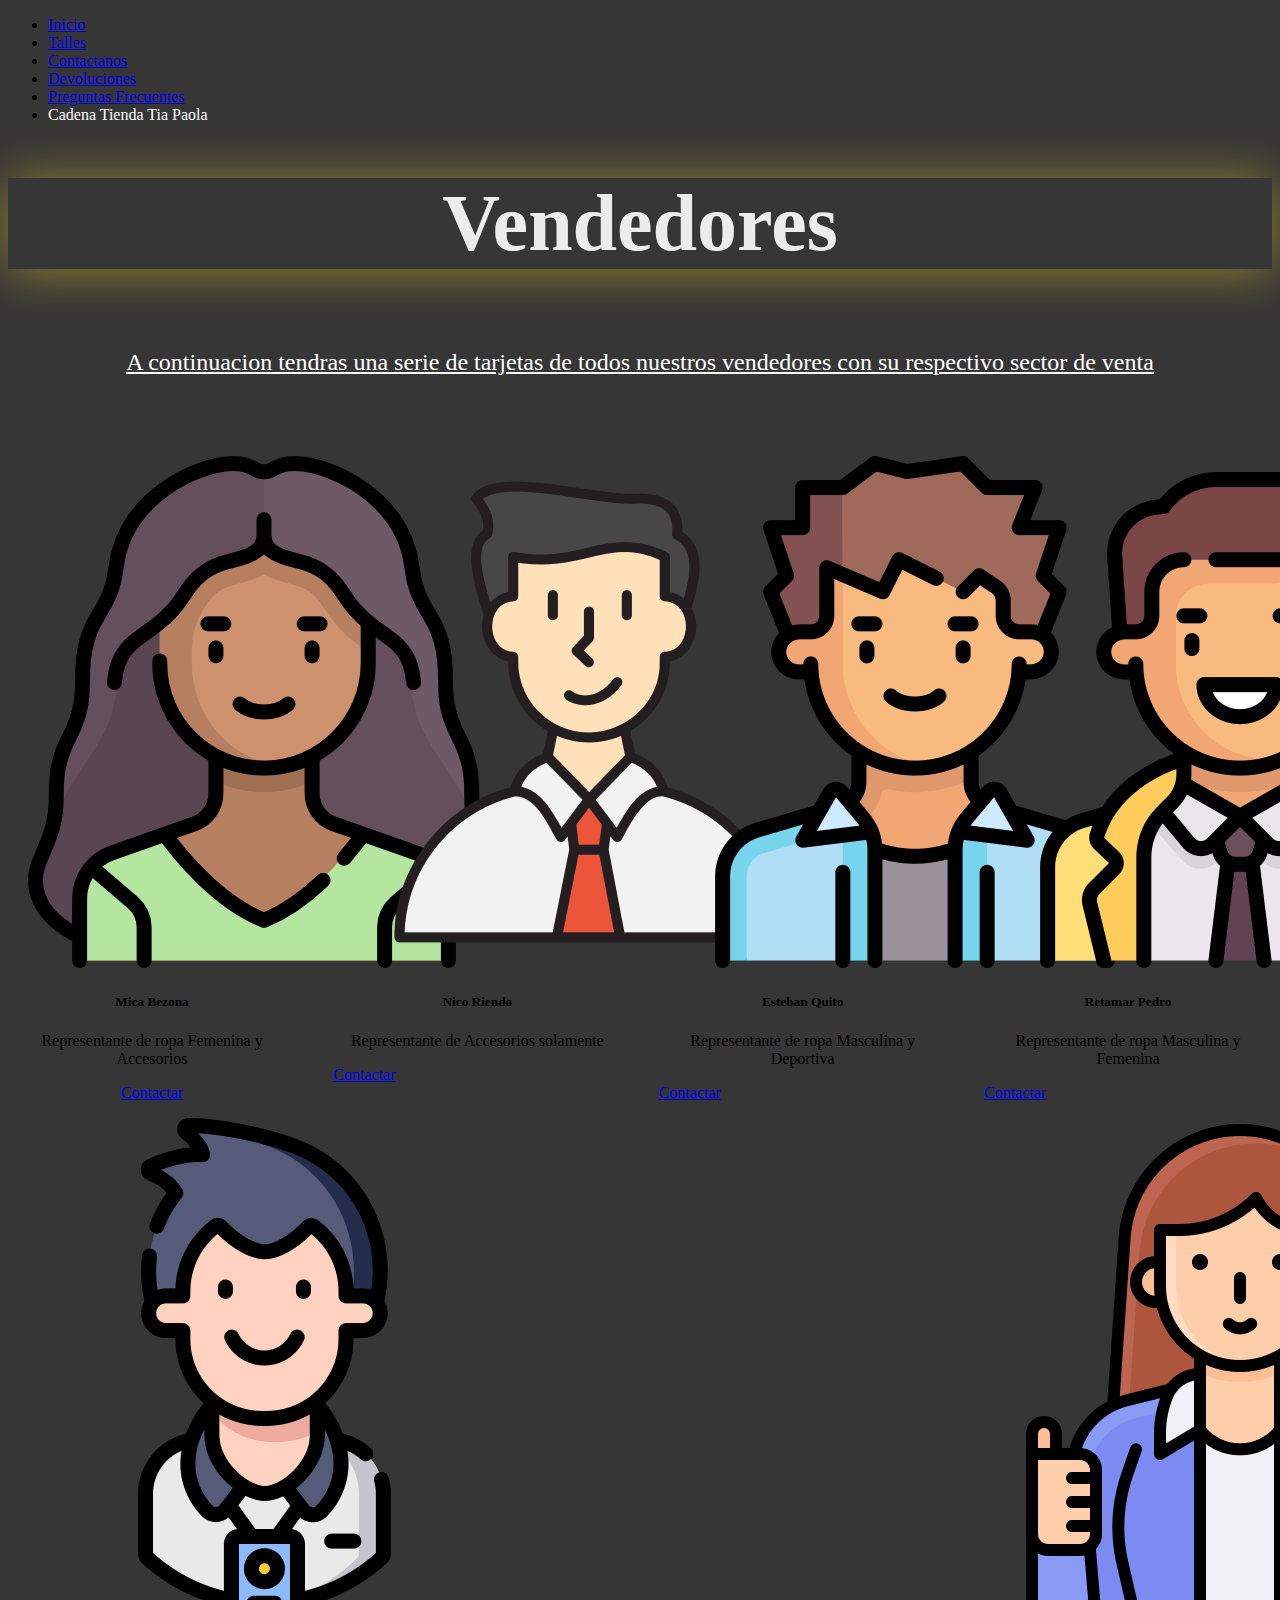
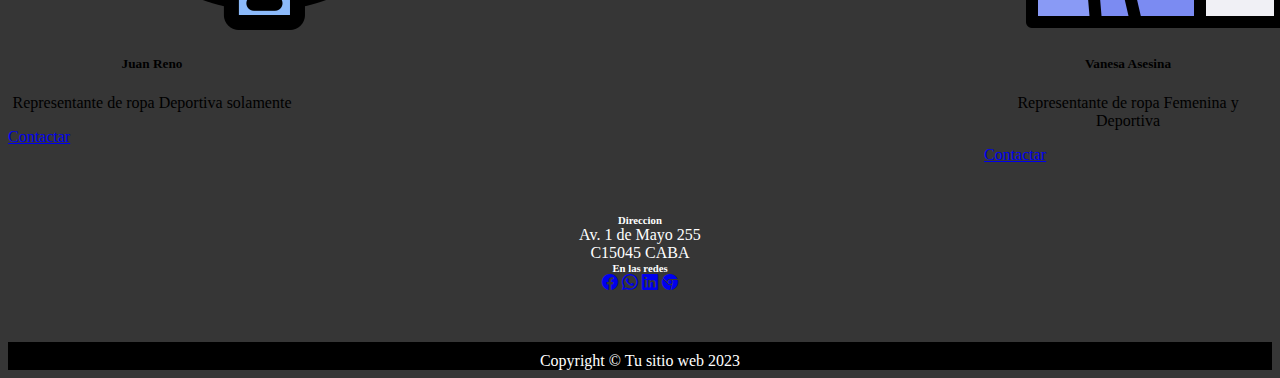
<file: assets/contactanos.html>
<!DOCTYPE html>
<html lang="en">
<head>
    <meta charset="UTF-8">
    <meta name="viewport" content="width=device-width, initial-scale=1.0">
    <title>Moda Center</title>
    <link href="https://cdn.jsdelivr.net/npm/bootstrap@5.3.2/dist/css/bootstrap.min.css" rel="stylesheet" integrity="sha384-T3c6CoIi6uLrA9TneNEoa7RxnatzjcDSCmG1MXxSR1GAsXEV/Dwwykc2MPK8M2HN" crossorigin="anonymous">
    <link rel="stylesheet" href="https://cdn.jsdelivr.net/npm/bootstrap-icons@1.11.1/font/bootstrap-icons.css">
    <link rel="stylesheet" href="style.css">
</head>
<body>
    <!-- INICIO NAV -->
    <ul class="nav justify-content-end">
        <li class="nav-item">
          <a class="nav-link active" aria-current="page" href="../index.html">Inicio</a>
        </li>
        <li class="nav-item">
          <a class="nav-link" href="talles.html">Talles</a>
        </li>
        <li class="nav-item">
          <a class="nav-link" href="#">Contactanos</a>
        </li>
        <li class="nav-item">
            <a class="nav-link" href="devolucion.html">Devoluciones</a>
          </li>
          <li class="nav-item">
            <a class="nav-link" href="preguntas.html">Preguntas Frecuentes</a>
          </li>
        <li class="nav-item">
          <a id="nav_disabled" class="nav-link disabled" aria-disabled="true">Cadena Tienda Tia Paola</a>
        </li>
      </ul>
      <!-- FIN NAV -->

      <!-- Cartas de vendedores -->

     <h1>Vendedores</h1>
      <p class="text_parrafo">A continuacion tendras una serie de tarjetas de todos nuestros vendedores con su respectivo sector de venta </p>
    <div class="contenedores">
      <div class="card" style="width: 18rem;">
        <img src="img/mica.png" class="card-img-top" alt="...">
        <div class="card-body">
          <h5 class="card-title">Mica Bezona</h5>
          <p class="card-text"> Representante de ropa Femenina y Accesorios<p>
          <a href="#" class="btn btn-primary">Contactar</a>
        </div>
      </div>

      <div class="card" style="width: 18rem;">
        <img src="img/nico.png" class="card-img-top" alt="...">
        <div class="card-body">
          <h5 class="card-title">Nico Riendo</h5>
          <p class="card-text">Representante de Accesorios solamente</p>
          <a href="#" class="btn btn-primary">Contactar</a>
        </div>
      </div>
      
      <div class="card" style="width: 18rem;">
        <img src="img/esteban.png" class="card-img-top" alt="...">
        <div class="card-body">
          <h5 class="card-title">Esteban Quito</h5>
          <p class="card-text">Representante de ropa Masculina y Deportiva</p>
          <a href="#" class="btn btn-primary">Contactar</a>
        </div>
      </div>

      <div class="card" style="width: 18rem;">
        <img src="img/retamar.png" class="card-img-top" alt="...">
        <div class="card-body">
          <h5 class="card-title">Retamar Pedro</h5>
          <p class="card-text">Representante de ropa Masculina y Femenina</p>
          <a href="#" class="btn btn-primary">Contactar</a>
        </div>
      </div>

      <div class="card" style="width: 18rem;">
        <img src="img/turrito.png" class="card-img-top" alt="...">
        <div class="card-body">
          <h5 class="card-title">Juan Reno</h5>
          <p class="card-text">Representante de ropa Deportiva solamente</p>
          <a href="#" class="btn btn-primary">Contactar</a>
        </div>
      </div>

      <div class="card" style="width: 18rem;">
        <img src="img/Vanesa.png" class="card-img-top" alt="...">
        <div class="card-body">
          <h5 class="card-title">Vanesa Asesina</h5>
          <p class="card-text">Representante de ropa Femenina y Deportiva</p>
          <a href="#" class="btn btn-primary">Contactar</a>
        </div>
      </div>

    </div>














        <!-- INICIO FOOTER -->
      
        <div class="container">
            <div class="row">
              <div class="col">
                <h6>Direccion</h6>
                <p class="dir">Av. 1 de Mayo 255</p>
                <p class="dir">C15045 CABA</p>
              </div>
        
              <div class="col en_las_redes">
                <h6>En las redes</h6> 
                <a href="https://facebook.com/" target="_blank"><i class="bi bi-facebook"></i></a>
                <a href="https://web.whatsapp.com/" target="_blank"><i class="bi bi-whatsapp"></i></a>
                <a href="https://ar.linkedin.com/" target="_blank"><i class="bi bi-linkedin"></i></a>
                <a href="https://www.google.com.ar/" target="_blank"><i class="bi bi-browser-chrome"></i></a>
              </div>
            </div>
          </div>
    
          <footer><p>Copyright &copy; Tu sitio web 2023</p></footer>
    
          <!-- FIN FOOTER -->
      
    
    
    
    
    
    
    
    
        <script src="https://cdn.jsdelivr.net/npm/bootstrap@5.3.2/dist/js/bootstrap.bundle.min.js" integrity="sha384-C6RzsynM9kWDrMNeT87bh95OGNyZPhcTNXj1NW7RuBCsyN/o0jlpcV8Qyq46cDfL" crossorigin="anonymous"></script>
    </body>
    </html>
</file>
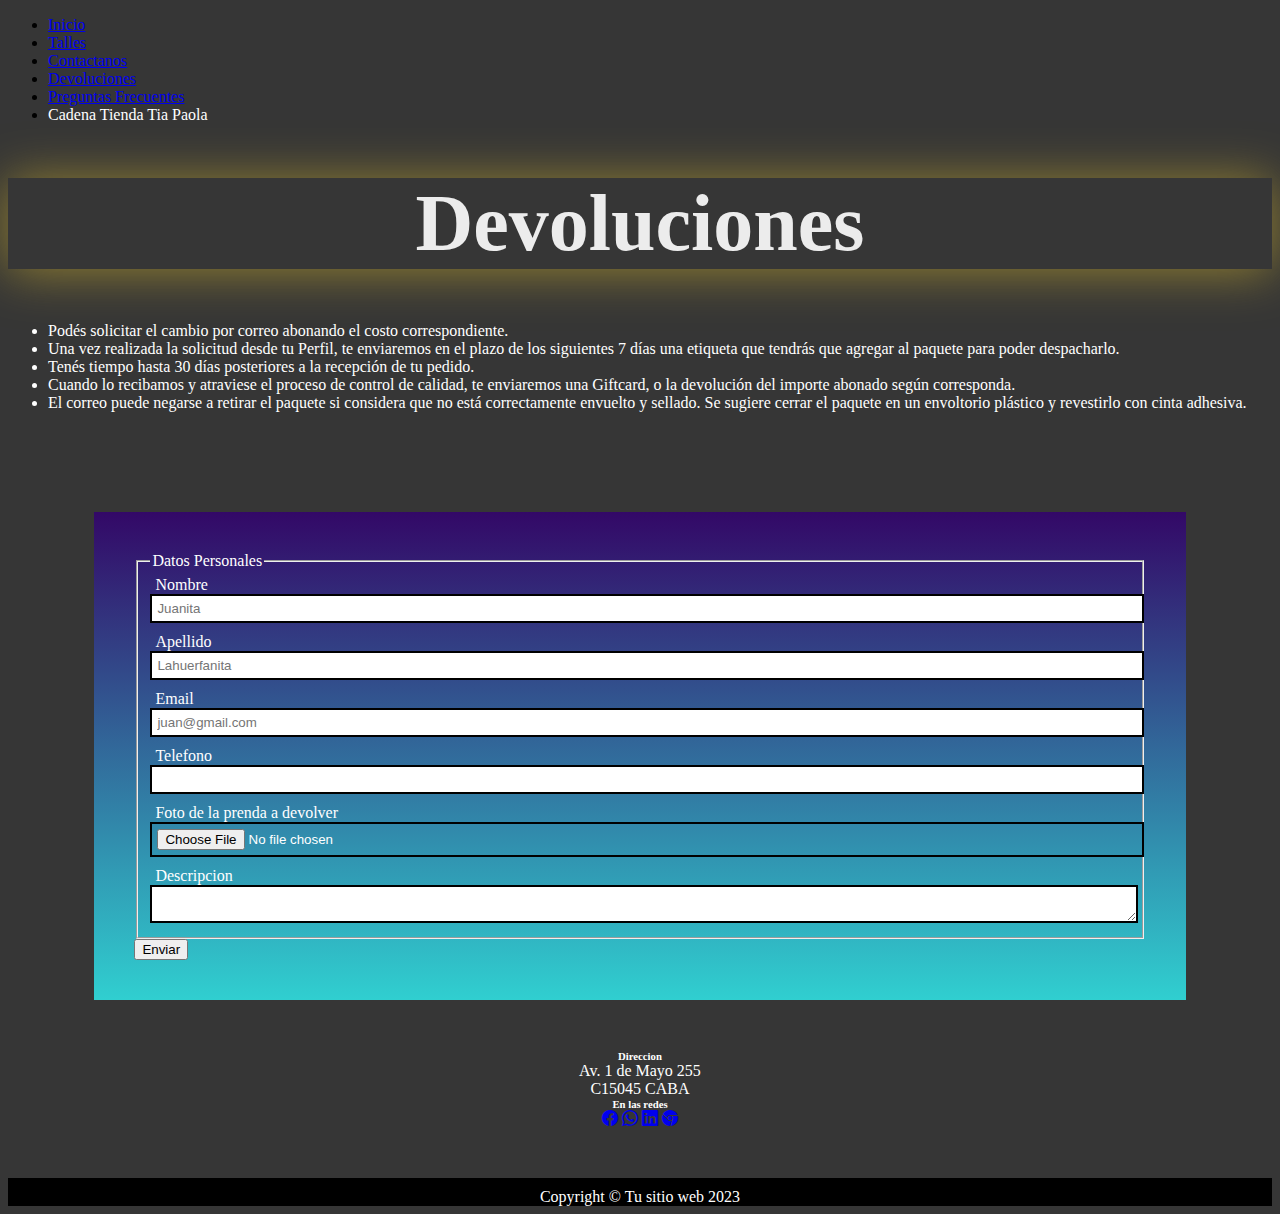
<file: assets/devolucion.html>
<!DOCTYPE html>
<html lang="en">
<head>
    <meta charset="UTF-8">
    <meta name="viewport" content="width=device-width, initial-scale=1.0">
    <title>Devoluciones</title>
    <link href="https://cdn.jsdelivr.net/npm/bootstrap@5.3.2/dist/css/bootstrap.min.css" rel="stylesheet" integrity="sha384-T3c6CoIi6uLrA9TneNEoa7RxnatzjcDSCmG1MXxSR1GAsXEV/Dwwykc2MPK8M2HN" crossorigin="anonymous">
    <link rel="stylesheet" href="https://cdn.jsdelivr.net/npm/bootstrap-icons@1.11.1/font/bootstrap-icons.css">
    <link rel="stylesheet" href="style.css">
</head>
<body>
     <!-- INICIO NAV -->
     <ul class="nav justify-content-end">
        <li class="nav-item">
          <a class="nav-link active" aria-current="page" href="../index.html">Inicio</a>
        </li>
        <li class="nav-item">
          <a class="nav-link" href="talles.html">Talles</a>
        </li>
        <li class="nav-item">
          <a class="nav-link" href="contactanos.html">Contactanos</a>
        </li>
        <li class="nav-item">
          <a class="nav-link" href="#name">Devoluciones</a>
        </li>
        <li class="nav-item">
          <a class="nav-link" href="preguntas.html">Preguntas Frecuentes</a>
        </li>
        <li class="nav-item">
          <a id="nav_disabled" class="nav-link disabled" aria-disabled="true">Cadena Tienda Tia Paola</a>
        </li>       
      </ul>
      <!-- FIN NAV -->
      <!-- INICIO FORMULARIO -->
      <h1>Devoluciones</h1>
      <ul class="texto_devolucion">
        <li>Podés solicitar el cambio por correo abonando el costo correspondiente.</li>
        <li>Una vez realizada la solicitud desde tu Perfil, te enviaremos en el plazo de los siguientes 7 días una etiqueta que tendrás que agregar al paquete para poder despacharlo.</li>
        <li>Tenés tiempo hasta 30 días posteriores a la recepción de tu pedido.</li>
        <li>Cuando lo recibamos y atraviese el proceso de control de calidad, te enviaremos una Giftcard, o la devolución del importe abonado según corresponda.</li>
        <li>El correo puede negarse a retirar el paquete si considera que no está correctamente envuelto y sellado. Se sugiere cerrar el paquete en un envoltorio plástico y revestirlo con cinta adhesiva.</li>
      </ul>
      <form class="formulario" name="formulario" method="post" action="/send/">
        <fieldset>
            <legend>Datos Personales</legend>
                <label class="controles " for="name">Nombre</label>
                <input class="controles " type="text" name="name" id="name" placeholder="Juanita" required>
                <label class="controles " for="apellido">Apellido</label>
                <input class="controles " type="text" name="apellido" id="apellido" placeholder="Lahuerfanita" required>
                <label class="controles " for="email">Email</label>
                <input class="controles " type="email" name="email" id="email" placeholder="juan@gmail.com" required>
                <label class="controles " for="tel">Telefono</label>
                <input class="controles " type="tel" name="tel" id="tel" required>
                <label class="controles " for="image">Foto de la prenda a devolver</label>
                <input class="controles " type="file" name="image" id="image" required>
                <label class="controles " for="textarea">Descripcion</label>
                <textarea  name="textarea" id="textarea"></textarea>
                
        </fieldset>
        <button>Enviar</button>
      </form>


      <!-- INICIO FOOTER -->
      
      <div class="container">
        <div class="row">
          <div class="col">
            <h6>Direccion</h6>
            <p class="dir">Av. 1 de Mayo 255</p>
            <p class="dir">C15045 CABA</p>
          </div>
    
          <div class="col en_las_redes">
            <h6>En las redes</h6> 
            <a href="https://facebook.com/" target="_blank"><i class="bi bi-facebook"></i></a>
            <a href="https://web.whatsapp.com/" target="_blank"><i class="bi bi-whatsapp"></i></a>
            <a href="https://ar.linkedin.com/" target="_blank"><i class="bi bi-linkedin"></i></a>
            <a href="https://www.google.com.ar/" target="_blank"><i class="bi bi-browser-chrome"></i></a>
          </div>
        </div>
      </div>

      <footer><p>Copyright &copy; Tu sitio web 2023</p></footer>

      <!-- FIN FOOTER -->
        
      <!-- LINK SCRIPT -->
      <script src="https://cdn.jsdelivr.net/npm/bootstrap@5.3.2/dist/js/bootstrap.bundle.min.js" integrity="sha384-C6RzsynM9kWDrMNeT87bh95OGNyZPhcTNXj1NW7RuBCsyN/o0jlpcV8Qyq46cDfL" crossorigin="anonymous"></script>
</body>
</html>
</file>
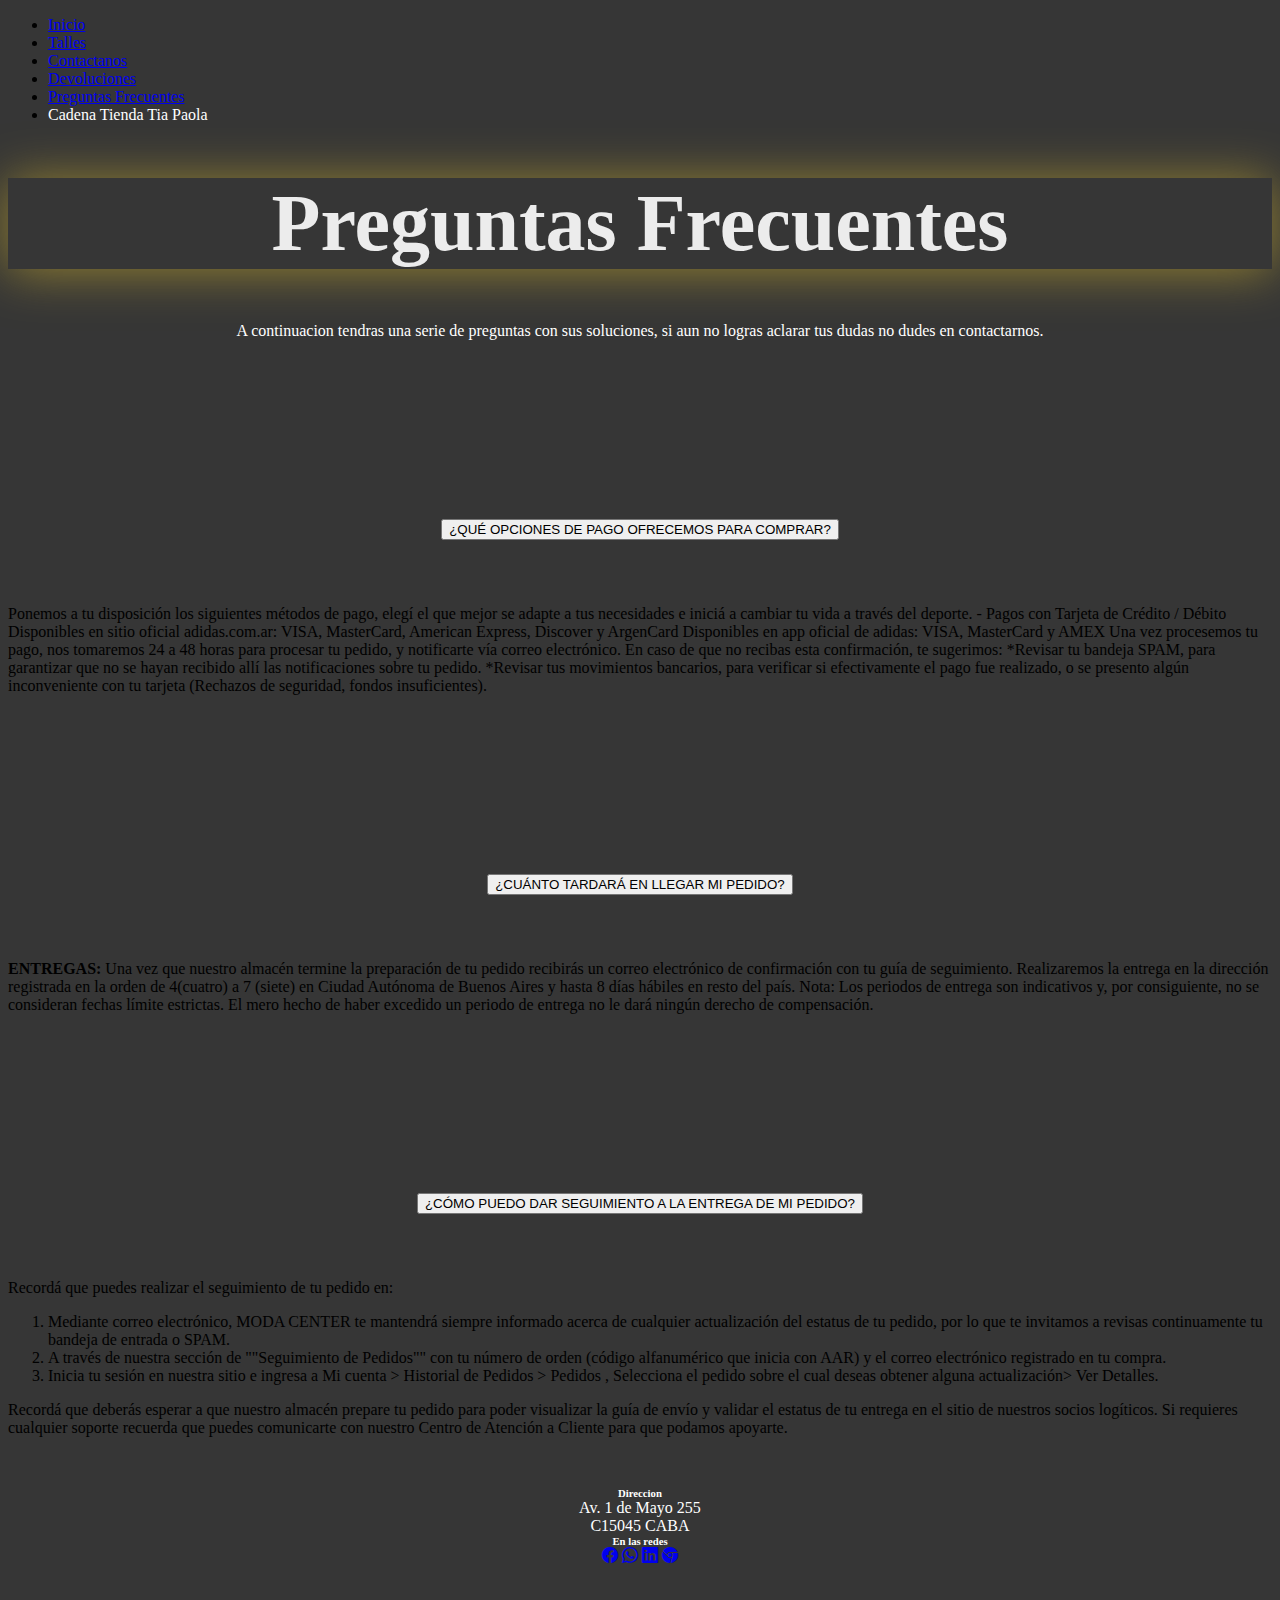
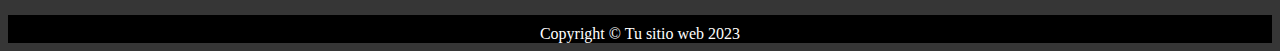
<file: assets/preguntas.html>
<!DOCTYPE html>
<html lang="en">
<head>
    <meta charset="UTF-8">
    <meta name="viewport" content="width=device-width, initial-scale=1.0">
    <title>Moda Center</title>
    <link href="https://cdn.jsdelivr.net/npm/bootstrap@5.3.2/dist/css/bootstrap.min.css" rel="stylesheet" integrity="sha384-T3c6CoIi6uLrA9TneNEoa7RxnatzjcDSCmG1MXxSR1GAsXEV/Dwwykc2MPK8M2HN" crossorigin="anonymous">
    <link rel="stylesheet" href="https://cdn.jsdelivr.net/npm/bootstrap-icons@1.11.1/font/bootstrap-icons.css">
    <link rel="stylesheet" href="style.css">
</head>
<body>
    <!-- INICIO NAV -->
    <ul class="nav justify-content-end">
        <li class="nav-item">
          <a class="nav-link active" aria-current="page" href="../index.html">Inicio</a>
        </li>
        <li class="nav-item">
          <a class="nav-link" href="talles.html">Talles</a>
        </li>
        <li class="nav-item">
          <a class="nav-link" href="contactanos.html">Contactanos</a>
        </li>
        <li class="nav-item">
          <a class="nav-link" href="devolucion.html">Devoluciones</a>
        </li>
        <li class="nav-item">
          <a class="nav-link" href="#">Preguntas Frecuentes</a>
        </li>
        <li class="nav-item">
          <a id="nav_disabled" class="nav-link disabled" aria-disabled="true">Cadena Tienda Tia Paola</a>
        </li>       
      </ul>
      <!-- FIN NAV -->
      <!-- INICIO ACORDEON -->
      <h1>Preguntas Frecuentes</h1>
      <p>A continuacion tendras una serie de preguntas con sus soluciones, si aun no logras aclarar tus dudas no dudes en contactarnos.</p>
      <div class="accordion" id="accordionExample">
        <div class="accordion-item">
          <h2 class="accordion-header primer_h2">
            <button class="accordion-button" type="button" data-bs-toggle="collapse" data-bs-target="#collapseOne" aria-expanded="true" aria-controls="collapseOne">
              ¿QUÉ OPCIONES DE PAGO OFRECEMOS PARA COMPRAR?
            </button>
          </h2>
          <div id="collapseOne" class="accordion-collapse collapse show" data-bs-parent="#accordionExample">
            <div class="accordion-body">
              Ponemos a tu disposición los siguientes métodos de pago, elegí el que mejor se adapte a tus necesidades e iniciá a cambiar tu vida a través del deporte. 
                - Pagos con Tarjeta de Crédito / Débito                 
                Disponibles en sitio oficial adidas.com.ar: VISA, MasterCard, American Express, Discover y ArgenCard                 
                Disponibles en app oficial de adidas: VISA, MasterCard y AMEX                
                Una vez procesemos tu pago, nos tomaremos 24 a 48 horas para procesar tu pedido, y notificarte vía correo electrónico. En caso de que no recibas esta confirmación, te sugerimos:                                               
                *Revisar tu bandeja SPAM, para garantizar que no se hayan recibido allí las notificaciones sobre tu pedido.    
                *Revisar tus movimientos bancarios, para verificar si efectivamente el pago fue realizado, o se presento algún inconveniente con tu tarjeta (Rechazos de seguridad, fondos insuficientes).
            </div>
          </div>
        </div>
        <div class="accordion-item">
          <h2 class="accordion-header">
            <button class="accordion-button collapsed" type="button" data-bs-toggle="collapse" data-bs-target="#collapseTwo" aria-expanded="false" aria-controls="collapseTwo">
              ¿CUÁNTO TARDARÁ EN LLEGAR MI PEDIDO?
            </button>
          </h2>
          <div id="collapseTwo" class="accordion-collapse collapse" data-bs-parent="#accordionExample">
            <div class="accordion-body">
              <strong>ENTREGAS:</strong> Una vez que nuestro almacén termine la preparación de tu pedido recibirás un correo electrónico de confirmación con tu guía de seguimiento. 
              Realizaremos la entrega en la dirección registrada en la orden de 4(cuatro) a 7 (siete) en Ciudad Autónoma de Buenos Aires y hasta 8 días hábiles en resto del país.              
              Nota: Los periodos de entrega son indicativos y, por consiguiente, no se consideran fechas límite estrictas. El mero hecho de haber excedido un periodo de entrega no le dará ningún derecho de compensación.                           
            </div>
          </div>
        </div>
        <div class="accordion-item">
          <h2 class="accordion-header">
            <button class="accordion-button collapsed" type="button" data-bs-toggle="collapse" data-bs-target="#collapseThree" aria-expanded="false" aria-controls="collapseThree">
              ¿CÓMO PUEDO DAR SEGUIMIENTO A LA ENTREGA DE MI PEDIDO?
            </button>
          </h2>
          <div id="collapseThree" class="accordion-collapse collapse" data-bs-parent="#accordionExample">
            <div class="accordion-body">
              Recordá que puedes realizar el seguimiento de tu pedido en: 
              <ol>
                <li>Mediante correo electrónico, MODA CENTER te mantendrá siempre informado acerca de cualquier actualización del estatus de tu pedido, por lo que te invitamos a revisas continuamente tu bandeja de entrada o SPAM. </li>
                <li>A través de nuestra sección de ""Seguimiento de Pedidos"" con tu número de orden (código alfanumérico que inicia con AAR) y el correo electrónico registrado en tu compra. </li>
                <li>Inicia tu sesión en nuestra sitio e ingresa a Mi cuenta > Historial de Pedidos > Pedidos , Selecciona el pedido sobre el cual deseas obtener alguna actualización> Ver Detalles.</li>
              </ol>
              Recordá que deberás esperar a que nuestro almacén prepare tu pedido para poder visualizar la guía de envío y validar el estatus de tu entrega en el sitio de nuestros socios logíticos. 
              Si requieres cualquier soporte recuerda que puedes comunicarte con nuestro Centro de Atención a Cliente para que podamos apoyarte.
            </div>
          </div>
        </div>
      </div>

       

      <!-- INICIO FOOTER -->
      
      <div class="container">
        <div class="row">
          <div class="col">
            <h6>Direccion</h6>
            <p class="dir">Av. 1 de Mayo 255</p>
            <p class="dir">C15045 CABA</p>
          </div>
    
          <div class="col en_las_redes">
            <h6>En las redes</h6> 
            <a href="https://facebook.com/" target="_blank"><i class="bi bi-facebook"></i></a>
            <a href="https://web.whatsapp.com/" target="_blank"><i class="bi bi-whatsapp"></i></a>
            <a href="https://ar.linkedin.com/" target="_blank"><i class="bi bi-linkedin"></i></a>
            <a href="https://www.google.com.ar/" target="_blank"><i class="bi bi-browser-chrome"></i></a>
          </div>
        </div>
      </div>

      <footer class="footerdev"><p>Copyright &copy; Tu sitio web 2023</p></footer>

      <!-- FIN FOOTER -->
  








    <script src="https://cdn.jsdelivr.net/npm/bootstrap@5.3.2/dist/js/bootstrap.bundle.min.js" integrity="sha384-C6RzsynM9kWDrMNeT87bh95OGNyZPhcTNXj1NW7RuBCsyN/o0jlpcV8Qyq46cDfL" crossorigin="anonymous"></script>
</body>
</html>
</file>
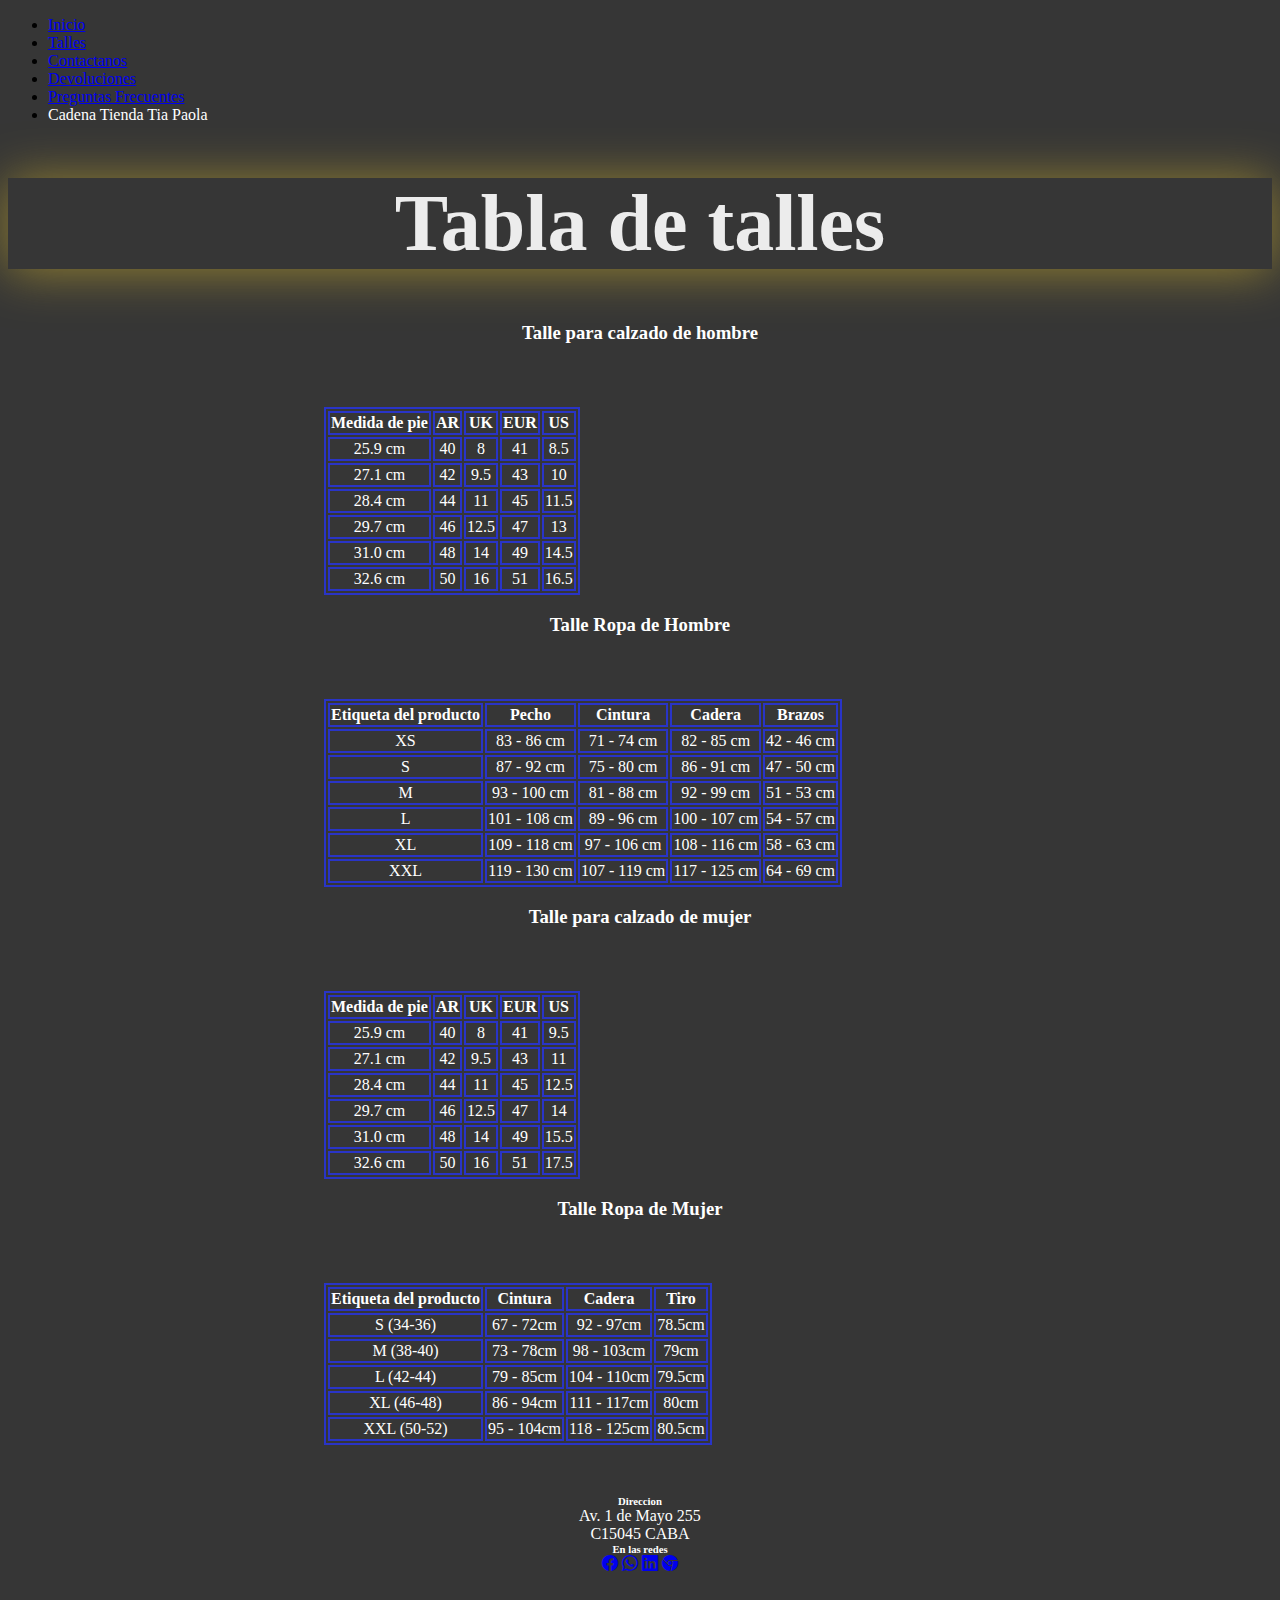
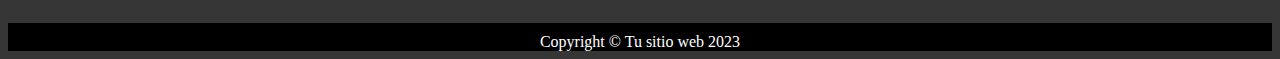
<file: assets/talles.html>
<!DOCTYPE html>
<html lang="en">
<head>
    <meta charset="UTF-8">
    <meta name="viewport" content="width=device-width, initial-scale=1.0">
    <title>Moda Center</title>
    <link href="https://cdn.jsdelivr.net/npm/bootstrap@5.3.2/dist/css/bootstrap.min.css" rel="stylesheet" integrity="sha384-T3c6CoIi6uLrA9TneNEoa7RxnatzjcDSCmG1MXxSR1GAsXEV/Dwwykc2MPK8M2HN" crossorigin="anonymous">
    <link rel="stylesheet" href="https://cdn.jsdelivr.net/npm/bootstrap-icons@1.11.1/font/bootstrap-icons.css">
    <link rel="stylesheet" href="style.css">
</head>
<body>
    <!-- INICIO NAV -->
    <ul class="nav justify-content-end">
        <li class="nav-item">
          <a class="nav-link active" aria-current="page" href="../index.html">Inicio</a>
        </li>
        <li class="nav-item">
          <a class="nav-link" href="#">Talles</a>
        </li>
        <li class="nav-item">
          <a class="nav-link" href="contactanos.html">Contactanos</a>
        </li>
        <li class="nav-item">
            <a class="nav-link" href="devolucion.html">Devoluciones</a>
          </li>
          <li class="nav-item">
            <a class="nav-link" href="preguntas.html">Preguntas Frecuentes</a>
          </li>
        <li class="nav-item">
          <a id="nav_disabled" class="nav-link disabled" aria-disabled="true">Cadena Tienda Tia Paola</a>
        </li>
      </ul>
      <!-- FIN NAV -->
      <h1>Tabla de talles</h1>
      <!-- INICIO TABLA CALZADO -->
      <div class="container text-center">
        <div class="row row-cols-2">                          
          <div class="col">
           <h3 class="talle">Talle para calzado de hombre</h3>
        <table class="tabla">
        <tr>
            <th>Medida de pie</th>
            <th>AR</th>
            <th>UK</th>
            <th>EUR</th>
            <th>US</th>
        </tr>
        <tr>
            <td>25.9 cm</td>
            <td>40</td>
            <td>8</td>
            <td>41</td>
            <td>8.5</td>
        </tr>
        <tr>
            <td>27.1 cm</td>
            <td>42</td>
            <td>9.5</td>
            <td>43</td>
            <td>10</td>
        </tr>
        <tr>
            <td>28.4 cm</td>
            <td>44</td>
            <td>11</td>
            <td>45</td>
            <td>11.5</td>
        </tr>
        <tr>
            <td>29.7 cm</td>
            <td>46</td>
            <td>12.5</td>
            <td>47</td>
            <td>13</td>
        </tr>
        <tr>
            <td>31.0 cm</td>
            <td>48</td>
            <td>14</td>
            <td>49</td>
            <td>14.5</td>
        </tr>
        <tr>
            <td>32.6 cm</td>
            <td>50</td>
            <td>16</td>
            <td>51</td>
            <td>16.5</td>
        </tr>
      </table>
    </div>

      <!-- INICIO TABLA ROPA HOMBRE -->
      <div class="col">
      <h3 class="talle">Talle Ropa de Hombre</h3>
      <table class="tabla">
        <tr>
            <th>Etiqueta del producto</th>
            <th>Pecho</th>
            <th>Cintura</th>
            <th>Cadera</th>
            <th>Brazos</th>
        </tr>
        <tr>
            <td>XS</td>
            <td>83 - 86 cm</td>
            <td>71 - 74 cm</td>
            <td>82 - 85 cm</td>
            <td>42 - 46 cm</td>
        </tr>
        <tr>
            <td>S</td>
            <td>87 - 92 cm</td>
            <td>75 - 80 cm</td>
            <td>86 - 91 cm</td>
            <td>47 - 50 cm</td>
        </tr>
        <tr>
            <td>M</td>
            <td>93 - 100 cm</td>
            <td>81 - 88 cm</td>
            <td>92 - 99 cm</td>
            <td>51 - 53 cm</td>
        </tr>
        <tr>
            <td>L</td>
            <td>101 - 108 cm</td>
            <td>89 - 96 cm</td>
            <td>100 - 107 cm</td>
            <td>54 - 57 cm</td>
        </tr>
        <tr>
            <td>XL</td>
            <td>109 - 118 cm</td>
            <td>97 - 106 cm</td>
            <td>108 - 116 cm</td>
            <td>58 - 63 cm</td>
        </tr>
        <tr>
            <td>XXL</td>
            <td>119 - 130 cm</td>
            <td>107 - 119 cm</td>
            <td>117 - 125 cm</td>
            <td>64 - 69 cm</td>
        </tr>
      </table>
    </div>

      <!--  -->
      <div class="col">
      <h3 class="talle">Talle para calzado de mujer</h3>
      <table class="tabla">
        <tr>
            <th>Medida de pie</th>
            <th>AR</th>
            <th>UK</th>
            <th>EUR</th>
            <th>US</th>
        </tr>
        <tr>
            <td>25.9 cm</td>
            <td>40</td>
            <td>8</td>
            <td>41</td>
            <td>9.5</td>
        </tr>
        <tr>
            <td>27.1 cm</td>
            <td>42</td>
            <td>9.5</td>
            <td>43</td>
            <td>11</td>
        </tr>
        <tr>
            <td>28.4 cm</td>
            <td>44</td>
            <td>11</td>
            <td>45</td>
            <td>12.5</td>
        </tr>
        <tr>
            <td>29.7 cm</td>
            <td>46</td>
            <td>12.5</td>
            <td>47</td>
            <td>14</td>
        </tr>
        <tr>
            <td>31.0 cm</td>
            <td>48</td>
            <td>14</td>
            <td>49</td>
            <td>15.5</td>
        </tr>
        <tr>
            <td>32.6 cm</td>
            <td>50</td>
            <td>16</td>
            <td>51</td>
            <td>17.5</td>
        </tr>
      </table>
    </div>

      <!--  -->
      <div class="col">
      <h3 class="talle">Talle Ropa de Mujer</h3>
      <table class="tabla">
        <tr>
            <th>Etiqueta del producto</th>
            <th>Cintura</th>
            <th>Cadera</th>
            <th>Tiro</th>          
        </tr>
        <tr>
            <td>S (34-36)</td>
            <td>67 - 72cm</td>
            <td>92 - 97cm</td>
            <td>78.5cm</td>         
        </tr>
        <tr>
            <td>M (38-40)</td>
            <td>73 - 78cm</td>
            <td>98 - 103cm</td>
            <td>79cm</td>            
        </tr>
        <tr>
            <td>L (42-44)</td>
            <td>79 - 85cm</td>
            <td>104 - 110cm</td>
            <td>79.5cm</td>        
        </tr>
        <tr>
            <td>XL (46-48)</td>
            <td>86 - 94cm</td>
            <td>111 - 117cm</td>
            <td>80cm</td>            
        </tr>
        <tr>
            <td>XXL (50-52)</td>
            <td>95 - 104cm</td>
            <td>118 - 125cm</td>
            <td>80.5cm</td>
        </tr>
      </table>
    </div>
    </div>
</div>

    <!-- INICIO FOOTER -->
      
    <div class="container">
            <div class="row">
              <div class="col">
                <h6 class="footer_talle">Direccion</h6>
                <p class="dir footer_talle">Av. 1 de Mayo 255</p>
                <p class="dir footer_talle">C15045 CABA</p>
              </div>
        
              <div class="col en_las_redes">
                <h6 class="footer_talle">En las redes</h6> 
                <a href="https://facebook.com/" target="_blank"><i class="bi bi-facebook"></i></a>
                <a href="https://web.whatsapp.com/" target="_blank"><i class="bi bi-whatsapp"></i></a>
                <a href="https://ar.linkedin.com/" target="_blank"><i class="bi bi-linkedin"></i></a>
                <a href="https://www.google.com.ar/" target="_blank"><i class="bi bi-browser-chrome"></i></a>
              </div>
            </div>
    </div>
    
    <footer><p>Copyright &copy; Tu sitio web 2023</p></footer>
    
    <!-- FIN FOOTER -->
      
    
    
    
    
    
    
    
    
        <script src="https://cdn.jsdelivr.net/npm/bootstrap@5.3.2/dist/js/bootstrap.bundle.min.js" integrity="sha384-C6RzsynM9kWDrMNeT87bh95OGNyZPhcTNXj1NW7RuBCsyN/o0jlpcV8Qyq46cDfL" crossorigin="anonymous"></script>
    </body>
    </html>
</file>
<file: assets/style.css>
/* estilos generales */
h1 {
    text-align: center;
    color: rgba(255, 255, 255, 0.904);
    font-size: 5em;
    box-shadow: 0 2px 50px rgb(150, 131, 49);
}

h2 {
    text-align: center;
    color: #fff;
    font-size: 3em;
    text-decoration: underline;
    margin: 150px 0 60px 0;    
}

h6, p {
    color: white;
}

body {
    background-color: rgba(0, 0, 0, 0.788);
}


/* nav */
a:hover {   
   background-color: rgba(255, 251, 244, 0.904);
}

#nav_disabled {
    color: white;
}

/* grid */

.imagenes {
    width: 100%;
    height: 100%;
    position: relative;
    display: inline-block;
    text-align: center;
}


/* footer */
.container{
    margin-top: 50px;
    text-align: center;
}

footer{
    text-align: center;
    background-color: black;
    color: white;
    
}

footer p{
    margin: 0;
}

h6{
    margin: 0;
}
.dir{
    margin: 0;
}


footer{
    margin-top: 50px;
    padding-top: 10px;
    
}

/* fin footer */

/* PAG TALLE */

/* tabla */

table, tr, th, td {
    border: 2px solid rgb(41, 52, 199)
    
}

.tabla {
    margin-left: 25%;
    margin-top: 5%;
}

td, th, tr {
    color: #fff;
}

.talle { 
    color: white;
}


/* PAG  VENDEDORES */

.card-body h5, p {
    text-align: center;
}

.text_parrafo {
    margin: 80px;
    text-decoration: underline;
    font-size: 1.5em;
}

.card-text {
    color: black;
}

.card-body a {
    display: block;
}

.contenedores {
    display: flex;
    justify-content: space-between;
    flex-wrap: wrap;
}

 /* PAG DEVOLUSIONES */

.envio { 
    background-color: #000000;
}

.texto_devolucion {
    color: white;
}

form {
    color: white;
}

.formulario { 
    background-image: linear-gradient(to top, #30cfd0 0%, #330867 100%);
    /* background-color: rgb(31, 74, 109); */
    width: 80%;
    padding: 40px;
    margin: auto;
    margin-top: 100px;
}

.controles {
    width: 100%;
    padding: 5px;
    margin-bottom: 10px;
    
}

form input {
    border: 2px solid #000000;
}

#textarea {
    resize: horizontal;
    border: 2px solid #000000;
    width: 100%;
}
</file>
